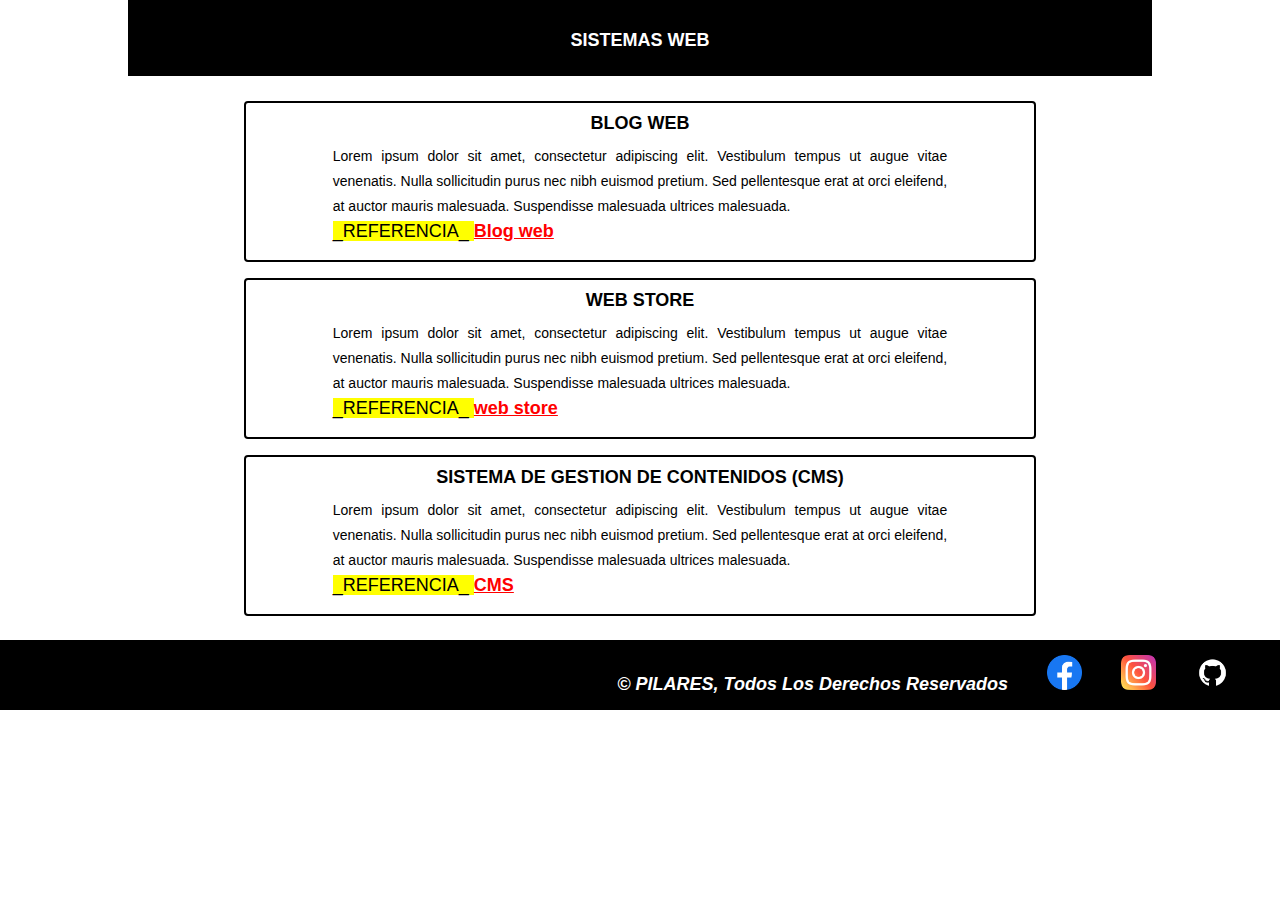
<file: index.html>
<!DOCTYPE html>
<html lang="ES">
  <head>
    <meta charset="UTF-8">
    <meta http-equiv="X-UA-Compatible" content="IE=edge">
    <meta name="viewport" content="width=device-width, initial-scale=1.0, user-scalable=no">
    <meta http-equiv="content-style-type" content="text/css">
    <!-- Metadatos sobre el autor, palabras clave y descripcion-->
    <meta name="author" content="">
    <meta name="keywords" content="">
    <meta name="description" content="">
    <!--Fuentes extraidas de Google Fonts-->
    <link rel="preconnect" href="https://fonts.googleapis.com">
    <link rel="preconnect" href="https://fonts.gstatic.com" crossorigin>
    <link href="https://fonts.googleapis.com/css2?family=Josefin+Sans:ital,wght@0,100..700;1,100..700&family=Montserrat:ital,wght@0,100..900;1,100..900&family=Oswald:wght@200..700&family=Roboto:ital,wght@0,100..900;1,100..900&family=Smooch+Sans:wght@100..900&display=swap" rel="stylesheet">
    <!--***********************************-->
    <!-- Hojas de estilos CSS-->
    <link type="text/css" rel="stylesheet" href="assets/css/base.css">
    <link type="text/css" rel="stylesheet" href="assets/css/style.css">
    <!--***********************************-->
    <!-- Agregar imagen de la pestaña-->
    <link type="image/png" rel="shortcute icon" href="assets/icons/desktop.png">
    <!--***********************************-->
    <!-- Titulo de la pestaña-->
    <title>Sistemas Web </title>
    <!--***********************************-->
  </head>
  <body>
    <main class="content">
      <header class="header">
        <hgroup class="header__banner banner">
        <!--***********************************-->
        <!--Titulo de la Pagina-->
          <h1 class="banner__title">Sistemas Web</h1>
        </hgroup>
      </header>
      <section class="section">
        <!--***********************************-->
        <!--Articulo-->
        <article class="section__article">
          <!--***********************************-->
          <!--Titulo del Articulo-->
          <h3 class="article__issue">Blog Web</h3>
          <!--***********************************-->
          <!--Contenido del Articulo-->
          <p class="article__text">
          Lorem ipsum dolor sit amet, consectetur adipiscing elit. Vestibulum tempus ut augue vitae venenatis. Nulla sollicitudin purus nec nibh euismod pretium. Sed pellentesque erat at orci eleifend, at auctor mauris malesuada. Suspendisse malesuada ultrices malesuada.
          <br/>  
          <!--***********************************-->
          <!--Referencia del Articulo-->
          <mark class="article__span"> _REFERENCIA_ </mark>
          <a class="article__link" href="templates/galery_blog.html">Blog web</a>
          </p>
        </article>
        <!--***********************************-->
        <!--Articulo-->
        <article class="section__article">
          <!--***********************************-->
          <!--Titulo del Articulo-->
          <h3 class="article__issue">Web store</h3>
          <!--***********************************-->
          <!--Contenido del Articulo-->
          <p class="article__text">
          Lorem ipsum dolor sit amet, consectetur adipiscing elit. Vestibulum tempus ut augue vitae venenatis. Nulla sollicitudin purus nec nibh euismod pretium. Sed pellentesque erat at orci eleifend, at auctor mauris malesuada. Suspendisse malesuada ultrices malesuada.
          <br/>  
          <!--***********************************-->
          <!--Referencia del Articulo-->
          <mark class="article__span"> _REFERENCIA_ </mark>
          <a class="article__link" href="templates/galery_store.html">web store</a>
          </p>
        </article>
        <!--***********************************-->
        <!--Articulo-->
        <article class="section__article">
          <!--***********************************-->
          <!--Titulo del Articulo-->
          <h3 class="article__issue">Sistema de gestion de contenidos (CMS)</h3>
          <!--***********************************-->
          <!--Contenido del Articulo-->
          <p class="article__text">
          Lorem ipsum dolor sit amet, consectetur adipiscing elit. Vestibulum tempus ut augue vitae venenatis. Nulla sollicitudin purus nec nibh euismod pretium. Sed pellentesque erat at orci eleifend, at auctor mauris malesuada. Suspendisse malesuada ultrices malesuada.
          <br/>  
          <!--***********************************-->
          <!--Referencia del Articulo-->
          <mark class="article__span"> _REFERENCIA_ </mark>
          <a class="article__link" href="templates/galery_cms.html">CMS</a>
          </p>
        </article>
        <!--***********************************-->
      </section>
      <!--***********************************-->
      <!--Pie de pagina-->
      <footer class="footer">
        <article class="footer__paragraph paragraph">
          <pre class="paragraph__text">&copy; PILARES, Todos los derechos reservados</pre>
          <a class="footer__link" href="https://www.facebook.com/profile.php?id=100068220138708" title="Facebook" target="_blank">
            <img src="assets/icons/facebook.png" loading="lazy" alt="facebook">
          </a>
          <a class="footer__link" href="https://www.instagram.com/codigo_topiltzin/" title="Instagram" target="_blank">
            <img src="assets/icons/instagram.png" loading="lazy" alt="instagram">
          </a>
          <a class="footer__link" href="https://github.com/" title="GitHub" target="_blank">
            <img src="assets/icons/github.png" loading="lazy" alt="GitHub">
          </a>
        </article>
      </footer>
    </main>
  </body>
</html>
</file>
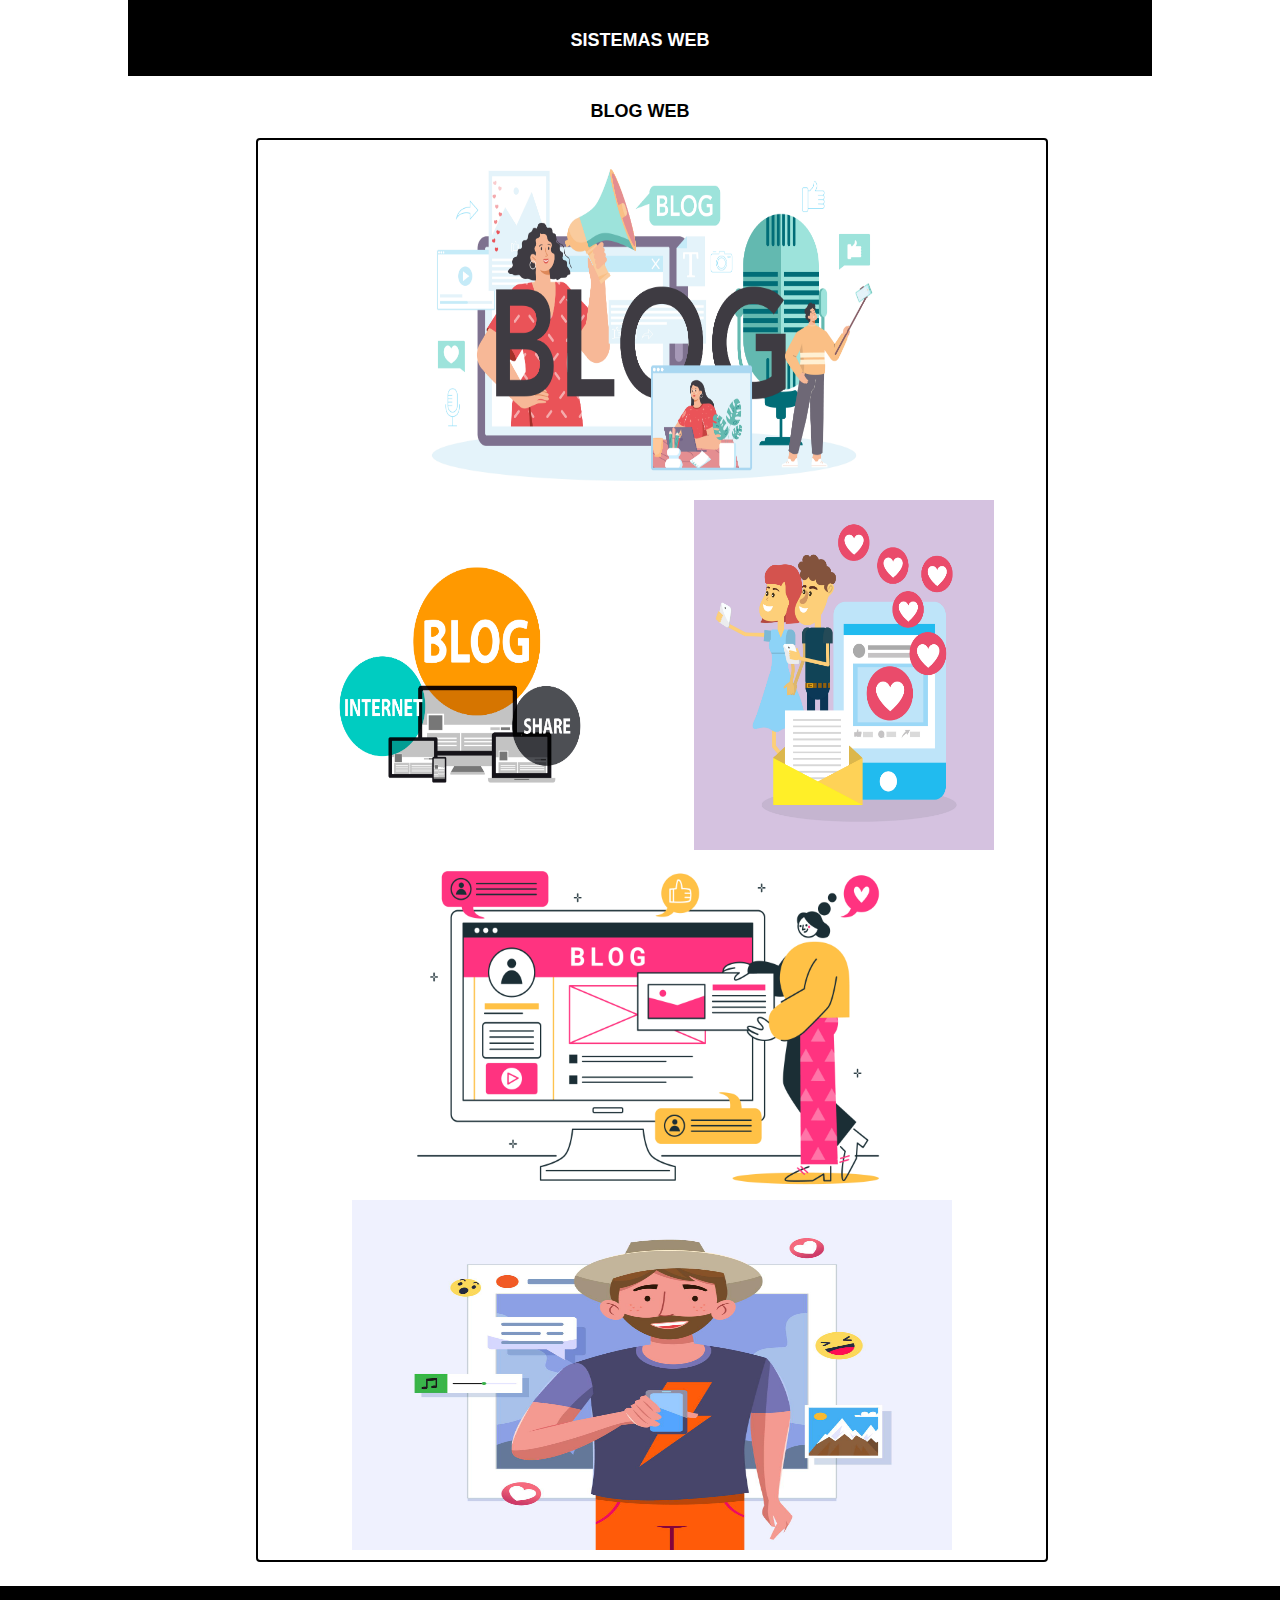
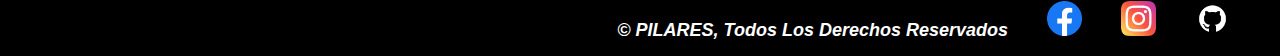
<file: templates/galery_blog.html>
<!DOCTYPE html>
<html lang="ES">
  <head>
    <meta charset="UTF-8">
    <meta http-equiv="X-UA-Compatible" content="IE=edge">
    <meta name="viewport" content="width=device-width, initial-scale=1.0, user-scalable=no">
    <meta http-equiv="content-style-type" content="text/css">
    <!-- Metadatos sobre el autor, palabras clave y descripcion-->
    <meta name="author" content="">
    <meta name="keywords" content="">
    <meta name="description" content="">
    <!--Fuentes extraidas de Google Fonts-->
    <link rel="preconnect" href="https://fonts.googleapis.com">
    <link rel="preconnect" href="https://fonts.gstatic.com" crossorigin>
    <link href="https://fonts.googleapis.com/css2?family=Josefin+Sans:ital,wght@0,100..700;1,100..700&family=Montserrat:ital,wght@0,100..900;1,100..900&family=Oswald:wght@200..700&family=Roboto:ital,wght@0,100..900;1,100..900&family=Smooch+Sans:wght@100..900&display=swap" rel="stylesheet">
    <!--***********************************-->
    <!-- Hojas de estilos CSS-->
    <link type="text/css" rel="stylesheet" href="../assets/css/base.css">
    <link type="text/css" rel="stylesheet" href="../assets/css/galery.css">
    <!--***********************************-->
    <!-- Agregar imagen de la pestaña-->
    <link type="image/png" rel="shortcute icon" href="../assets/icons/desktop.png">
    <!--***********************************-->
    <!-- Titulo de la pestaña-->
    <title>Sistemas Web </title>
  </head>
  <body>
    <main class="content">
      <header class="header">
        <hgroup class="header__banner banner">
          <!--***********************************-->
          <!--Titulo de la Pagina-->
          <a class="galery__link" href="../index.html">
            <h1 class="banner__title">Sistemas Web</h1>
          </a>
        </hgroup>
      </header>
      <section class="section">
        <!--***********************************-->
        <!--Galeria de imagenes-->
        <article class="section__galery">
          <!--***********************************-->
          <!--Titulo de la Galeria-->
          <h3 class="galery__issue">Blog Web</h3>
          <!--***********************************-->
          <!--Imagenes de la galeria-->
          <figure class="galery__figure">
            <img src="../assets/img/imagen1.jpg" loading="lazy" alt="description">
            <img src="../assets/img/imagen2.jpg" loading="lazy" alt="description">
            <img src="../assets/img/imagen3.jpg" loading="lazy" alt="description">
            <img src="../assets/img/imagen4.jpg" loading="lazy" alt="description">
            <img src="../assets/img/imagen5.jpg" loading="lazy" alt="description">
          </figure>
        </article>
      </section>
      <!--***********************************-->
      <!--Pie de pagina-->
      <footer class="footer">
        <article class="footer__paragraph paragraph">
          <pre class="paragraph__text">&copy; PILARES, Todos los derechos reservados</pre>
          <a class="footer__link" href="#id" title="Facebook" target="_blank">
            <img src="../assets/icons/facebook.png" loading="lazy" alt="facebook">
          </a>
          <a class="footer__link" href="#id" title="Instagram" target="_blank">
            <img src="../assets/icons/instagram.png" loading="lazy" alt="instagram">
          </a>
          <a class="footer__link" href="#id" title="GitHub" target="_blank">
            <img src="../assets/icons/github.png" loading="lazy" alt="GitHub">
          </a>
        </article>
      </footer>
    </main>
  </body>
</html>
</file>
<file: assets/css/base.css>
*{
    margin: 0px auto;
    padding: 0px;
}
.content{  
    width: 100%;
    height: auto;
    margin: 0px auto;
    overflow-y: visible;
    scroll-behavior: auto;
}
.header{
    width: 100%;
    height: 76px;
}
.header__banner{
    width: 80%;
    height: 76px;
    margin: 0px auto;
    text-align: center;
}
.banner__title{
    text-transform: uppercase;
    font-weight: bold;
    line-height: 80px;
}
.section{
    width: 100%;
    height: auto;
    margin-top: 25px;
}
.galery__figure{
    width: 60%;
    height: auto;
    padding: 10px;
    border: 2px double black;
    border-radius: 4px;
    margin-top: 16px;
    margin-left: 20%;
    display: inline-flex;
    flex-flow: row wrap;
    gap: 0px;
    justify-content: center;
    align-items: center;
}
.section__article{
    width: 60%;
    height: auto;
    text-align: justify;
    padding: 10px;
    padding-bottom: 15px;
    border: 2px double black;
    border-radius: 4px;
    margin-top: 16px;
}
.article__issue{
    font-family: Arial, Sans-Serif;
    text-transform: uppercase;
    font-weight: bold;
    margin: 0px auto;
    text-align: center;
}
.galery__issue{
    font-family: Arial, Sans-Serif;
    text-transform: uppercase;
    font-weight: bold;
    margin: 0px auto;
    text-align: center;
}
.article__text{
    font-size: 18px;
    margin-top: 10px;
    width: 80%;
    line-height: 25px;
}
.article__span{
    font-family: Arial, Sans-Serif;
    font-size: 18px;
    color: black;
}
.article__link{
    font-size: 18px;
    font-weight: bold;
    color: red;
}
.galery__link{
    color: white;
    text-decoration: none;
}
.galery__link:hover > .banner__title{
    text-shadow: 0px 2px 0px white;
}
.footer{
    background-color: black;
    width: 100%;
    height: auto;
    margin-top: 24px;
    text-align: right;
}
.footer__paragraph{
    margin-right: 50px;
    padding-top: 15px;
    padding-bottom: 15px;
}
.paragraph__text{
    text-transform: capitalize;
    font-weight: bold;
    font-style: italic;
    text-shadow: 0px 0px 0px black;
    display: inline-block;
}
.footer__link{
    text-decoration: none;
    margin-left: 35px;
}
.footer__link > img{
    width: 35px;
    height: 35px;
}
</file>
<file: assets/css/style.css>
/*Cambia el color de fondo de la pagina en general*/
.content{
    background-color: white;
}
/*Cambia el color de fondo del encabezado*/
.header__banner{
    background-color: black;
}
/*Cambia el tipo de letra del titulo a Oswald*/
/*Cambia el color de la letra del titulo*/
/*Cambia el tamaño de la letra del titulo a 36px*/
.banner__title{
    font-family: "Sans Serif", Arial, Sans-Serif;
    color: white;
    font-size: 18px;
}
/*Cambia el color de fondo de los articulos*/
.section__article{
    background-color: white;
}
/*Cambia el tipo de letra del titulo del articulo a Montserrat*/
/*Cambia el color de la letra del titulo del articulo*/
/*Cambia el tamaño de la letra del titulo del articulo 24px*/
.article__issue{
    font-family: "Sans Serif", Arial, Sans-Serif;
    color: black;
    font-size: 18px;
}
/*Cambia el tipo de letra del texto del articulo a Roboto*/
/*Cambia el color de la letra del texto del articulo*/
/*Cambia el tamaño de la letra del texto del articulo 18*/
.article__text{
    font-family: "Sans Serif",  Arial, Sans-Serif;
    color: black;
    font-size: 14px;
}
/*Cambia el tipo de letra del texto del articulo a Josefin Sans*/
/*Cambia el color de remarcado del texto*/
.article__span{
    font-family: "Sans Serif", Arial, Sans-Serif;
    background-color: yellow;
}
/*Cambia el tipo de letra del texto del articulo a Smooch Sans*/
/*Cambia el color del hipervinculo*/
.article__link{
    font-family: "Sans Serif", Arial, Sans-Serif;
    color: red;
}
/*Cambiar el de fondo del pie de pagina*/
/*Cambia la alineacion del texto a al centro*/
.footer{
    background-color: black;
    text-align: right;
}
/*Cambia el tipo de letra del pie de pagina a Montserrat*/
/*Cambia el color de la letra del pie de pagina*/
/*Cambia el tamaño de la letra del pie de pagina a 30px*/
.paragraph__text{
    font-family: "Sans Serif", Arial, Sans-Serif;
    color: white;
    font-size: 18px;
}
</file>
<file: assets/css/galery.css>
/*Cambia el color de fondo de la pagina en general*/
.content{
    background-color: white;
}
/*Cambia el color de fondo del encabezado*/
.header__banner{
    background-color: black;
}
/*Cambia el color de la letra del titulo*/
.galery__link{
    color: white;
}
/*Cambia el tipo de letra del titulo a Oswald*/
/*Cambia el tamaño de la letra del titulo a 36px*/
.banner__title{
    font-family: "Sans Serif", Arial, Sans-Serif;
    font-size: 18px;
}
/*Cambia el tipo de letra del titulo de la galeria a Oswald*/
/*Cambia el color de la letra del titulo de la galeria*/
/*Cambia el tamaño de la letra del titulo de la galeria a 24px*/
.galery__issue{
    font-family: "Sans Serif", Arial, Sans-Serif;
    color: black;
    font-size: 18px;
}
/*Cambia el tipo de letra del titulo de la galeria a Montserrat*/
/*Cambia el color de la letra del titulo de la galeria*/
/*Cambia el tamaño de la letra del titulo de la galeria*/
.galery__figure{
    background-color: white;
}
/*Cambia las dimensiones de las fotos de la galeria*/
/*imagen1*/
.galery__figure > img:nth-child(1){
    width: 500px;
    height: 350px;
}
/*imagen2*/
.galery__figure > img:nth-child(2){
    width: 300px;
    height: 350px;
}
/*imagen3*/
.galery__figure > img:nth-child(3){
    width: 300px;
    height: 350px;
}
/*imagen4*/
.galery__figure > img:nth-child(4){
    width: 500px;
    height: 350px;
}
/*imagen5*/
.galery__figure > img:nth-child(5){
    width: 600px;
    height: 350px;
}
/*Cambiar el de fondo del pie de pagina*/
/*Cambia la alineacion del texto a al centro*/
.footer{
    background-color: black;
    text-align: right;
}
/*Cambia el tipo de letra del pie de pagina a Montserrat*/
/*Cambia el color de la letra del pie de pagina*/
/*Cambia el tamaño de la letra del pie de pagina a 30px*/
.paragraph__text{
    font-family: "Sans Serif", Arial, Sans-Serif;
    color: white;
    font-size: 18px;
}
</file>
